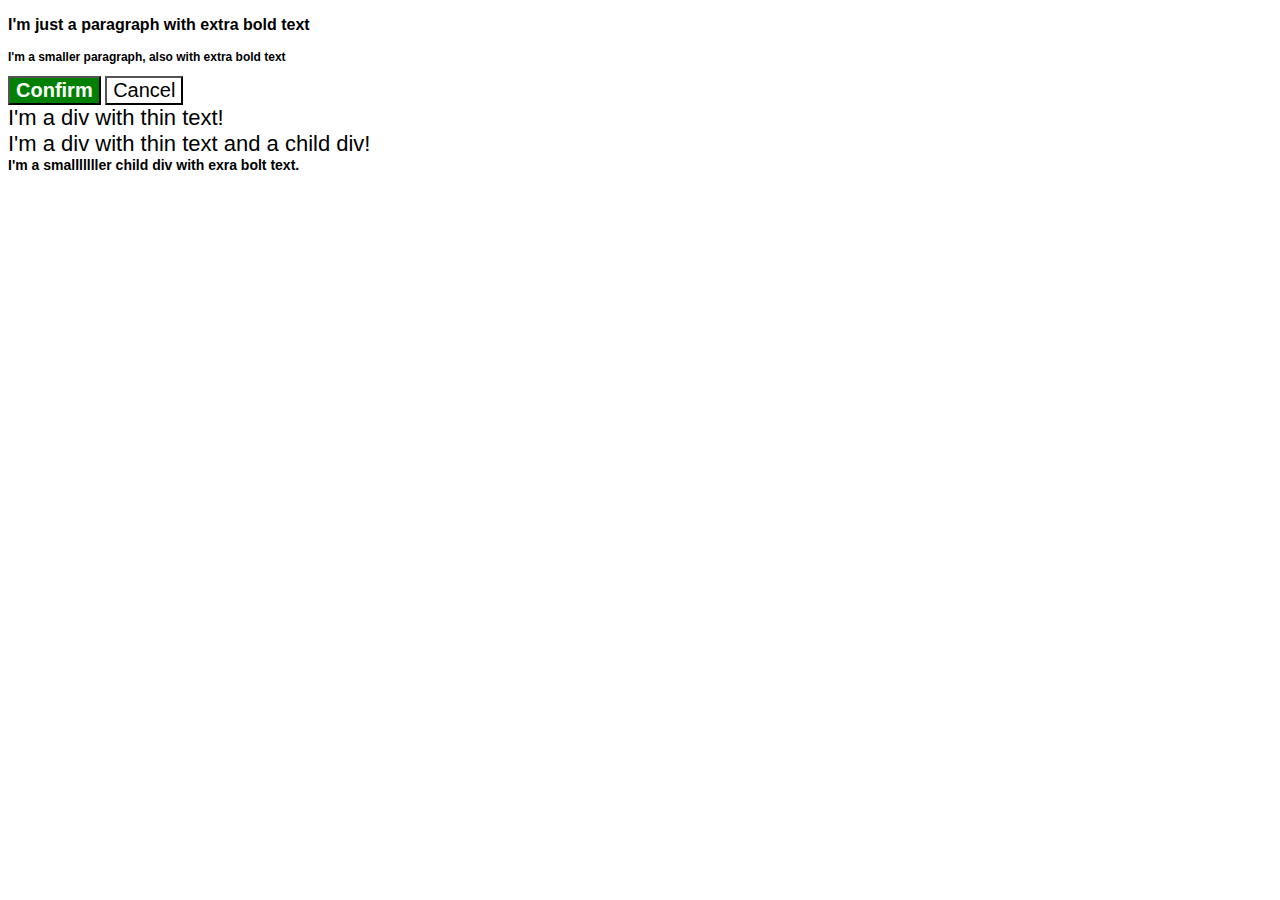
<file: cascade-fix/index.html>
<!DOCTYPE html>
<html lang="en">
<head>
    <meta charset="UTF-8">
    <meta http-equiv="X-UA-Compatible" content="IE=edge">
    <meta name="viewport" content="width=device-width, initial-scale=1.0">
    <title>Cascade-fix</title>
    <link rel="stylesheet" href="style.css">
</head>
<body>
    <p class="para">I'm just a paragraph with extra bold text</p>
    <p class="para small-para">I'm a smaller paragraph, also with extra bold text</p>

    <button class="confirm button">Confirm </button>
    <button class="cancel button">Cancel</button>

    <div class="text">I'm a div with thin text!</div>
    <div class="text">I'm a div with thin text and a child div!
        <div class="text child">I'm a smalllllller child div with exra bolt text. </div>
    </div>

</body>
</html>
</file>
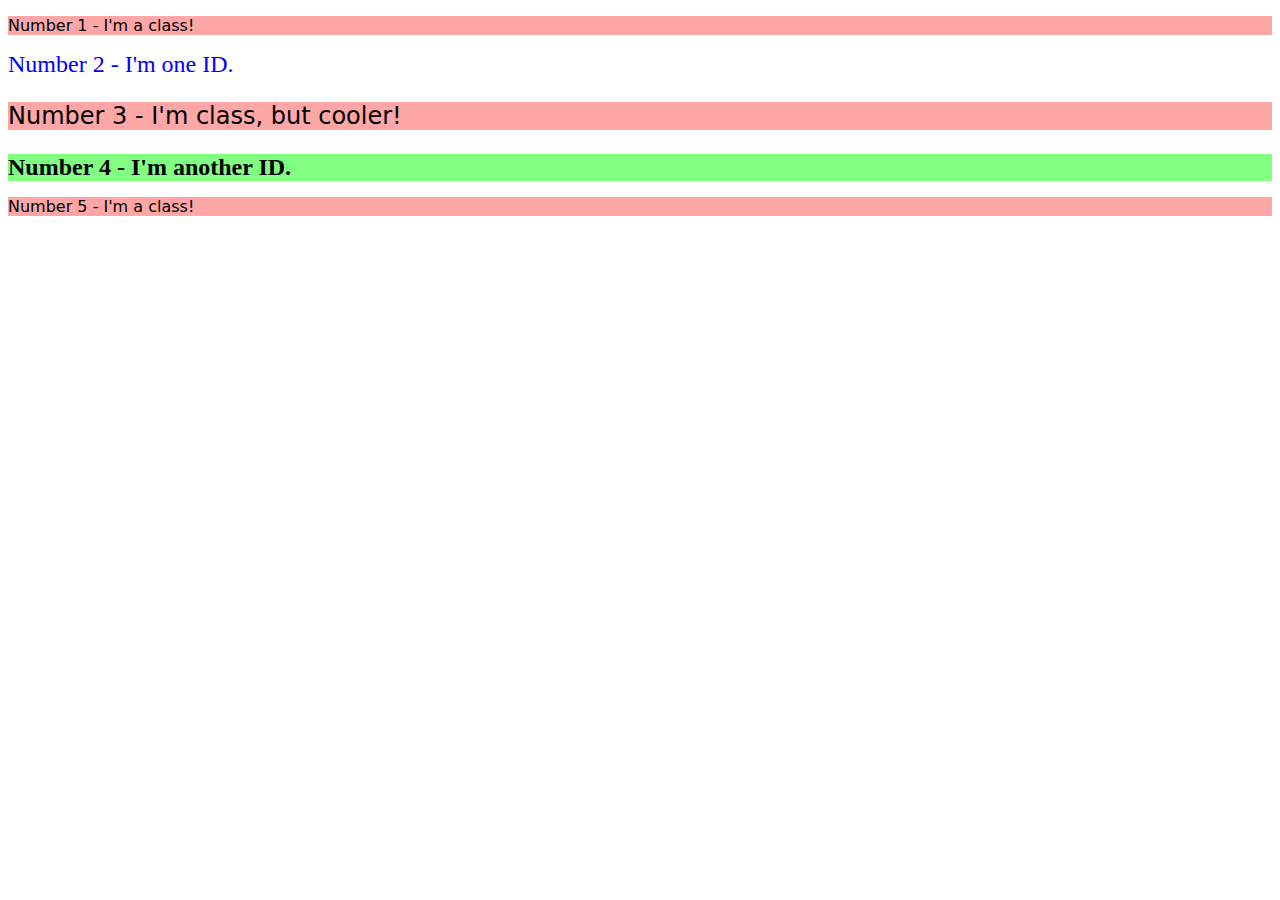
<file: css-exercises/class-id-selectors/index.html>
<!DOCTYPE html>
<html lang="en">
<head>
    <meta charset="UTF-8">
    <meta http-equiv="X-UA-Compatible" content="IE=edge">
    <meta name="viewport" content="width=device-width, initial-scale=1.0">
    <title>Document</title>
    <link rel="stylesheet" href="style.css">
</head>
<body>
    <p class="pinkbar">Number 1 - I'm a class!</p>
    <div id="two">Number 2 - I'm one ID.</div>
    <p class="pinkbar adjust-font-size">Number 3 - I'm class, but cooler!</p>
    <div id="four" class="adjust-font-size">Number 4 - I'm another ID.</div>
    <p class="pinkbar">Number 5 - I'm a class!</p>
    
</body>
</html>
</file>
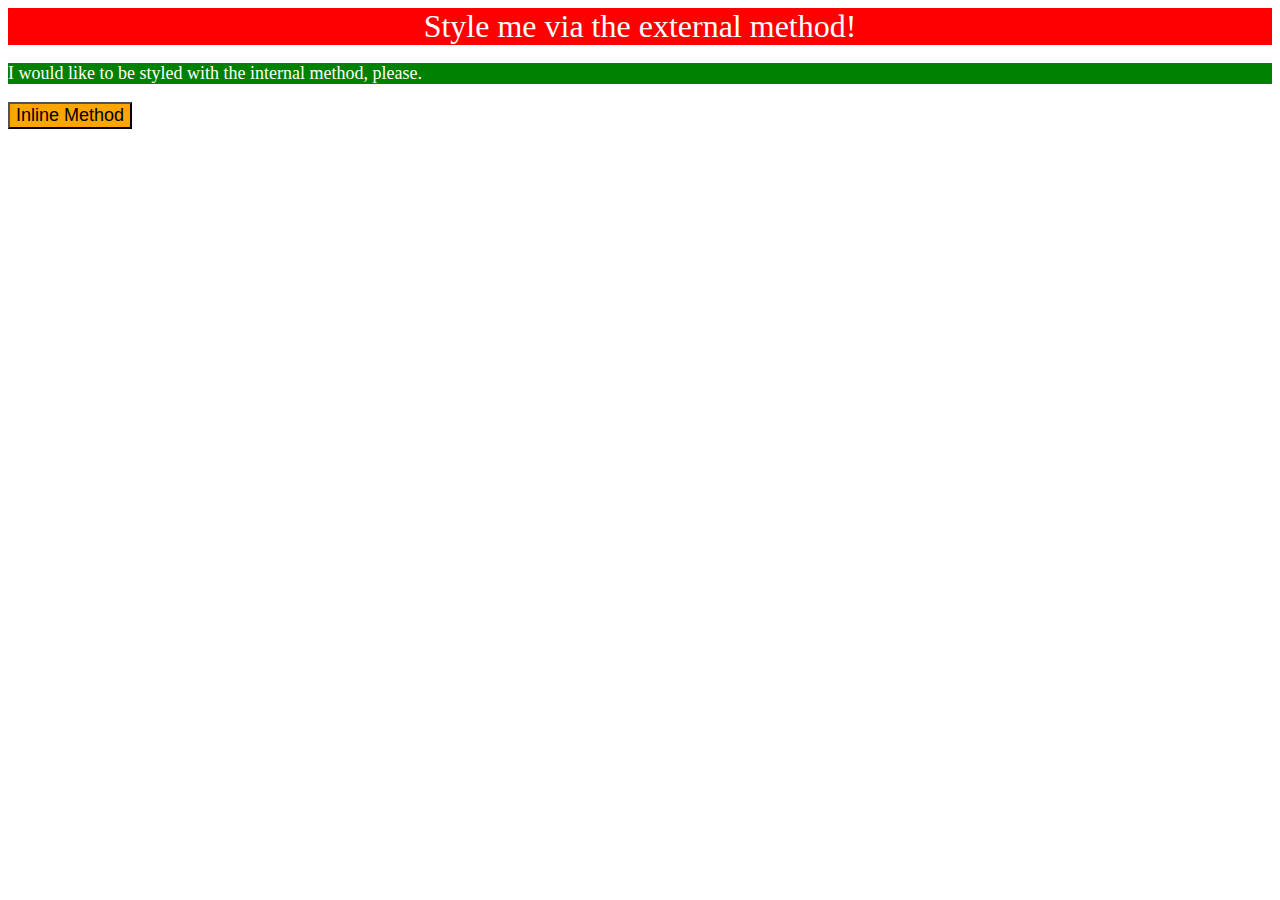
<file: css-exercises/css-methods/index.html>
<!DOCTYPE html>
<html lang="en">
<head>
    <meta charset="UTF-8">
    <meta http-equiv="X-UA-Compatible" content="IE=edge">
    <meta name="viewport" content="width=device-width, initial-scale=1.0">
    <title>Methods for Adding CSS</title>
    <link rel="stylesheet" href="styles.css">
    


</head>
    <style>
        p{
            background-color: green;
            color: white;
            font-size: 18px;
        }
    </style>
<body>
    <div> Style me via the external method!</div>
    <p>I would like to be styled with the internal method, please.</p>
    <button style="background-color: orange; font-size: 18px;">Inline Method</button>

    
</body>
</html>
</file>
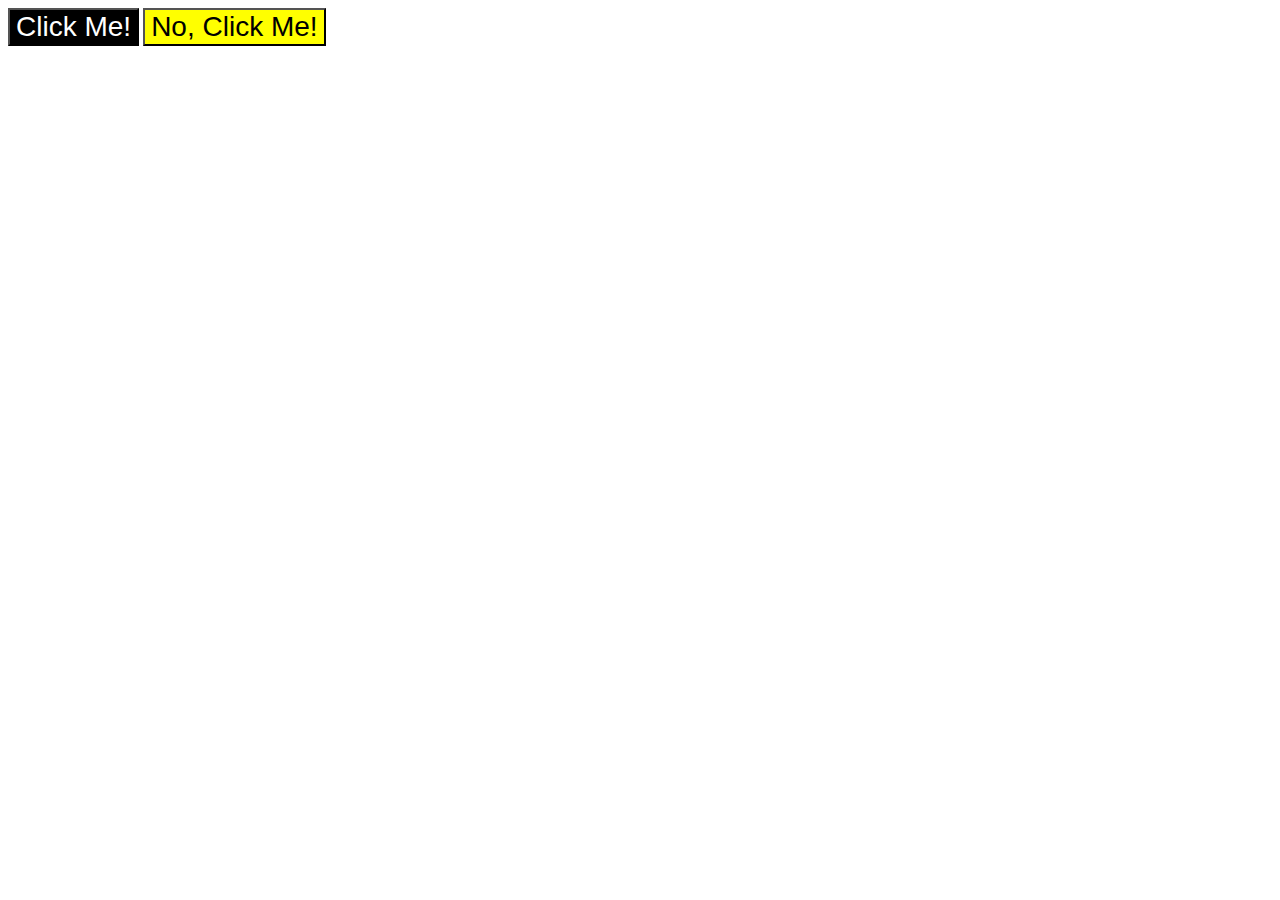
<file: css-exercises/grouping-selectors/index.html>
<!DOCTYPE html>
<html lang="en">
<head>
    <meta charset="UTF-8">
    <meta http-equiv="X-UA-Compatible" content="IE=edge">
    <meta name="viewport" content="width=device-width, initial-scale=1.0">
    <title>Document</title>
    <link rel="stylesheet" href="style.css">
</head>
<body>
    <button class="first">Click Me!</button>
    <button class="second">No, Click Me!</button>



</body>
</html>
</file>
<file: cascade-fix/style.css>
body{
    font-family:Arial, Helvetica, sans-serif
}

.para,
.small-para {
    color: hsl(0, 0%, 0%);
    font-weight: 800;
}

.small-para {
    font-size: 12px;
}

.button {
    font-size: 20px;
    border-color: black;
}

.confirm {
    background: green;
    color: hsl(100, 100%, 100%);
    font-weight: bold;
}

.cancel {
    background: white;
    color: black;
}

div.text{
    font-weight:100;
    font-size: 22px;
    color: rgb(0, 0, 0);
}

div .child{
    font-weight: 800;
    font-size: 14px;
}
</file>
<file: css-exercises/class-id-selectors/style.css>
.pinkbar {
    background-color: rgb(255, 167, 167);
    font-family: verdana, "DejaVu Sans", sans-serif;
}

.adjust-font-size {
    font-size: 24px;
}

#two{
    color: #0000ff;
    font-size: 24px;
}

#four{
    background-color: hsl(120, 100%, 75%);
    font-weight: bold;
}
</file>
<file: css-exercises/css-methods/styles.css>
div {
    background-color: red;
    color: white;
    font-size: 32px;
    text-align: center;
    font-weight: bolt;
}
</file>
<file: css-exercises/grouping-selectors/style.css>
.first,
.second { 
    font-family: Helvetica,'Times New Roman', sans-serif;
    font-size: 28px;
}

.first {
    background-color: black;
    color: white;  
}

.second {
    background-color: yellow;
    color: black;
}
</file>
